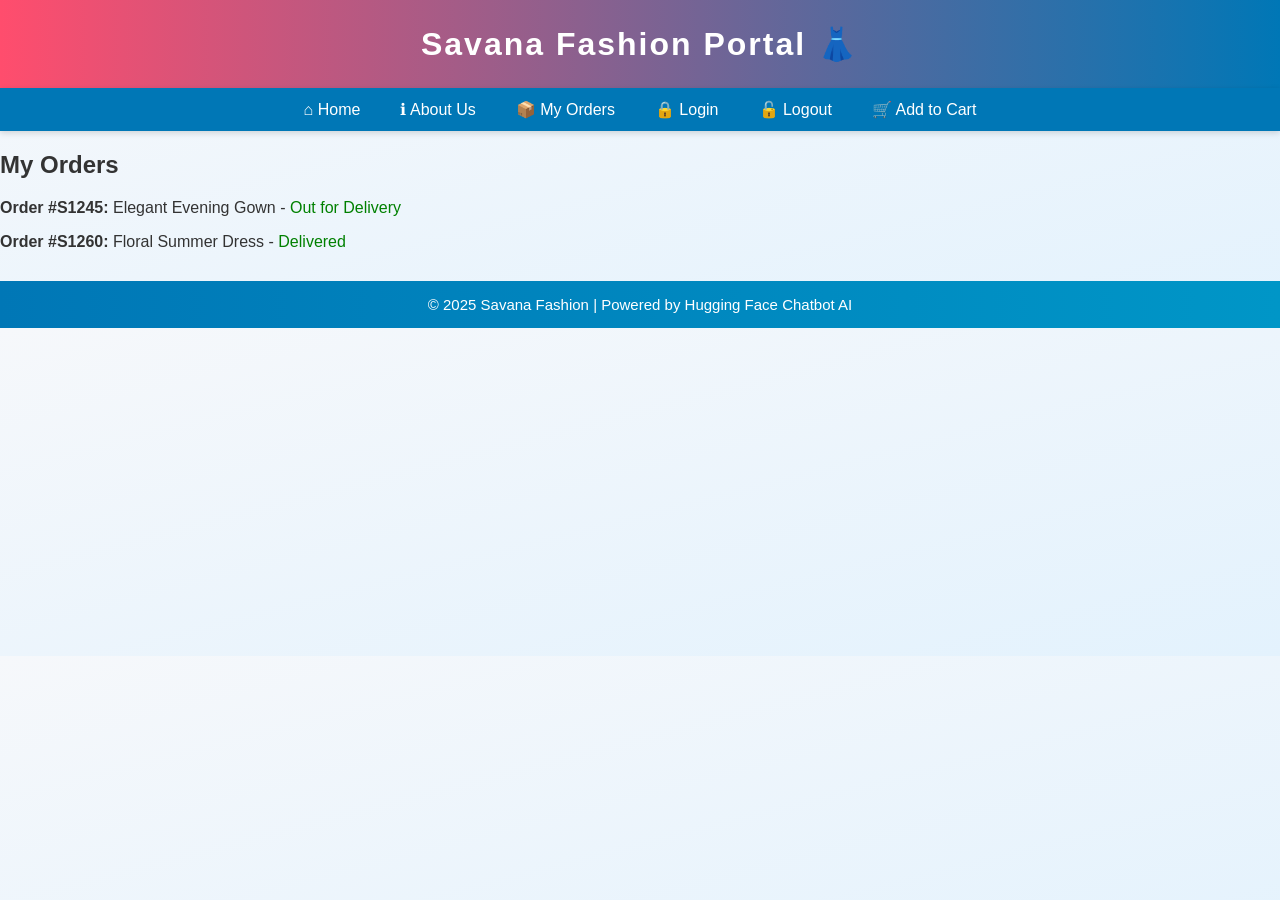
<file: orders.html>
<!DOCTYPE html>
<html lang="en">
<head>
  <meta charset="UTF-8" />
  <meta name="viewport" content="width=device-width, initial-scale=1.0" />
  <title>My Orders - Savana</title>
  <link rel="stylesheet" href="style.css">
</head>
<body>
  <header>Savana Fashion Portal &#128087;</header>

  <nav>
    <a href="index.html">&#8962; Home</a>
    <a href="about.html">&#8505; About Us</a>
    <a href="orders.html">&#128230; My Orders</a>
    <a href="login.html">&#128274; Login</a>
    <a href="logout.html">&#128275; Logout</a>
    <a href="cart.html">&#128722; Add to Cart</a>
  </nav>

  <div class="main-content">
    <h2>My Orders</h2>
    <p><b>Order #S1245:</b> Elegant Evening Gown - <span style="color:green;">Out for Delivery</span></p>
    <p><b>Order #S1260:</b> Floral Summer Dress - <span style="color:green;">Delivered</span></p>
  </div>

  <footer>© 2025 Savana Fashion | Powered by Hugging Face Chatbot AI</footer>
</body>
</html>
</file>
<file: style.css>
body {
      font-family: "Poppins", sans-serif;
      margin: 0;
      background: linear-gradient(to bottom right, #f6f8fb, #e3f2fd);
      color: #333;
    }

    /* Header */
    header {
      background: linear-gradient(to right, #ff4d6d, #0077b6);
      color: white;
      text-align: center;
      padding: 25px;
      font-size: 32px;
      font-weight: bold;
      letter-spacing: 2px;
      box-shadow: 0 3px 8px rgba(0, 0, 0, 0.2);
    }

    /* Navigation Menu */
    nav {
      background: #0077b6;
      display: flex;
      justify-content: center;
      align-items: center;
      padding: 12px 0;
      box-shadow: 0 2px 6px rgba(0, 0, 0, 0.15);
    }

    nav a {
      color: white;
      text-decoration: none;
      margin: 0 20px;
      font-weight: 500;
      font-size: 16px;
      transition: 0.3s;
    }

    nav a:hover {
      color: #ffde59;
      text-decoration: underline;
    }

    .tagline {
      text-align: center;
      margin-top: 10px;
      font-size: 16px;
      color: #555;
    }

    /* Product Grid */
    .container {
      display: flex;
      flex-wrap: wrap;
      justify-content: center;
      gap: 25px;
      padding: 40px 20px;
    }

    .product {
      background-color: #fff;
      border-radius: 12px;
      box-shadow: 0 5px 10px rgba(0, 0, 0, 0.1);
      width: 260px;
      transition: 0.3s;
      overflow: hidden;
    }

    .product:hover {
      transform: scale(1.05);
    }

    .product img {
      width: 100%;
      height: 310px;
      object-fit: cover;
      border-bottom: 3px solid #0077b6;
    }

    .details {
      padding: 15px;
      text-align: center;
    }

    .details h3 {
      margin: 8px 0;
      color: #0077b6;
    }

    .price {
      font-size: 18px;
      color: #333;
    }

    .discount {
      color: #ef476f;
      font-weight: bold;
      font-size: 15px;
    }

    .details button {
      margin-top: 10px;
      background: linear-gradient(to right, #0077b6, #0096c7);
      border: none;
      color: white;
      padding: 10px 14px;
      border-radius: 5px;
      cursor: pointer;
      margin-right: 5px;
      transition: 0.2s;
    }

    .details button:hover {
      background: linear-gradient(to right, #023e8a, #0077b6);
    }

    /* Order Section */
    .order-section {
      width: 85%;
      background: white;
      margin: 30px auto;
      border-radius: 12px;
      box-shadow: 0 5px 10px rgba(0, 0, 0, 0.1);
      padding: 20px;
    }

    .order-section h2 {
      text-align: center;
      color: #0077b6;
    }

    .order {
      display: flex;
      justify-content: space-between;
      background: #e3f2fd;
      border-radius: 10px;
      padding: 10px 15px;
      margin-top: 10px;
    }

    .status {
      color: green;
      font-weight: bold;
    }

    footer {
      background: linear-gradient(to right, #0077b6, #0096c7);
      color: white;
      text-align: center;
      padding: 15px;
      margin-top: 30px;
      font-size: 15px;
    }
</file>
